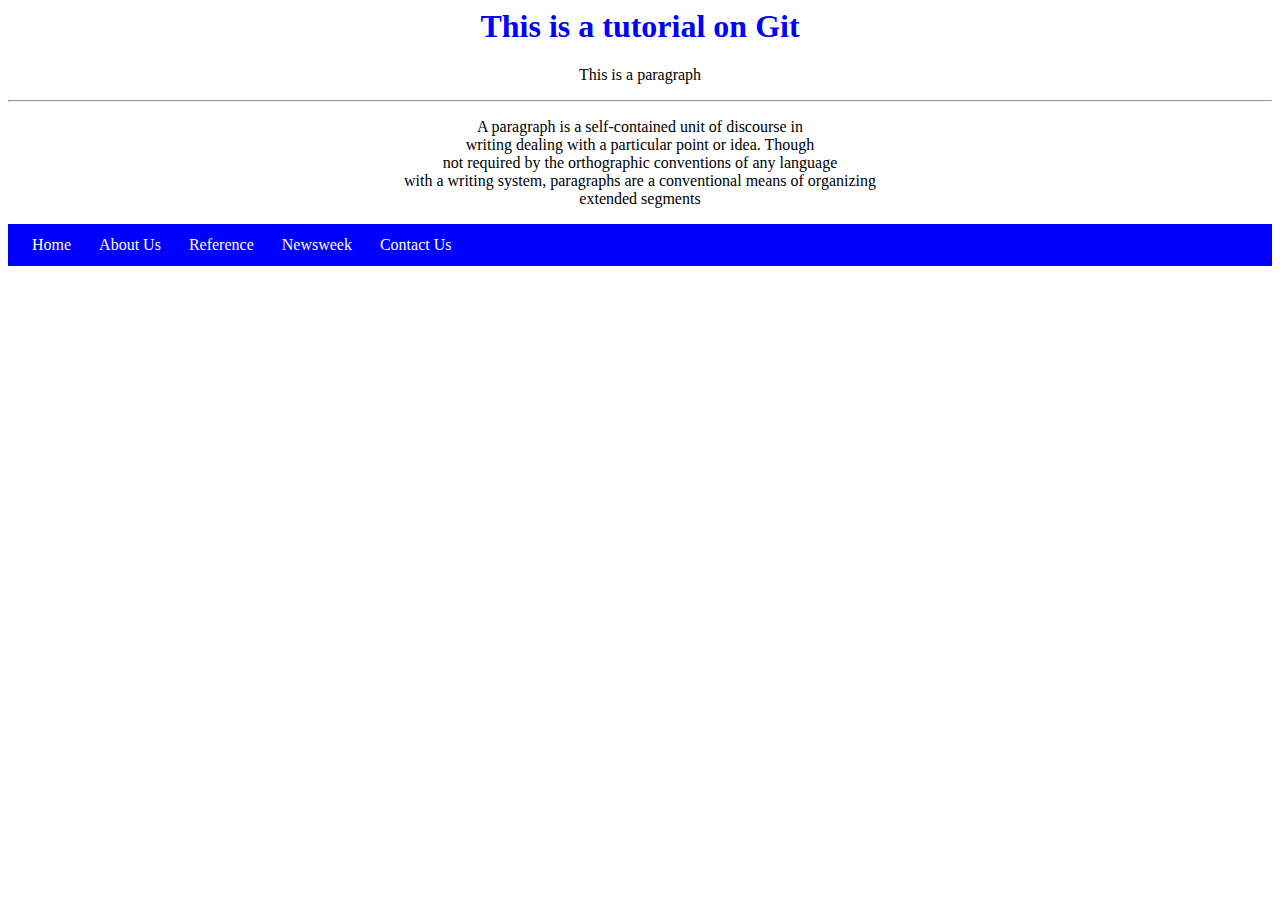
<file: index.html>
<html lang="en">
<head>
    <meta charset="UTF-8">
    <meta name="viewport" content="width=device-width, initial-scale=1.0">
   <link rel="stylesheet" href="/style.css">
    <title>GitProject</title>
</head>
<body>
    <h1> This is a tutorial on Git</h1>
    <p> This is a paragraph</p>
    <hr>
    <p>A paragraph is a self-contained unit of discourse in <br> writing dealing with a particular point or idea. Though <br> not required by the orthographic conventions of any language <br> with a writing system, paragraphs are a conventional means of organizing <br>extended segments </p>
    <div class="verticalmenu">
        <a href="/index.html">Home</a>
        <a href="/about.html">About Us</a>
        <a href="/reference.html">Reference</a>
        <a href="https://www.newsweek.com/">Newsweek</a>
        <a href="/contact.html">Contact Us</a>
      </div>
</body>
</html>
</file>
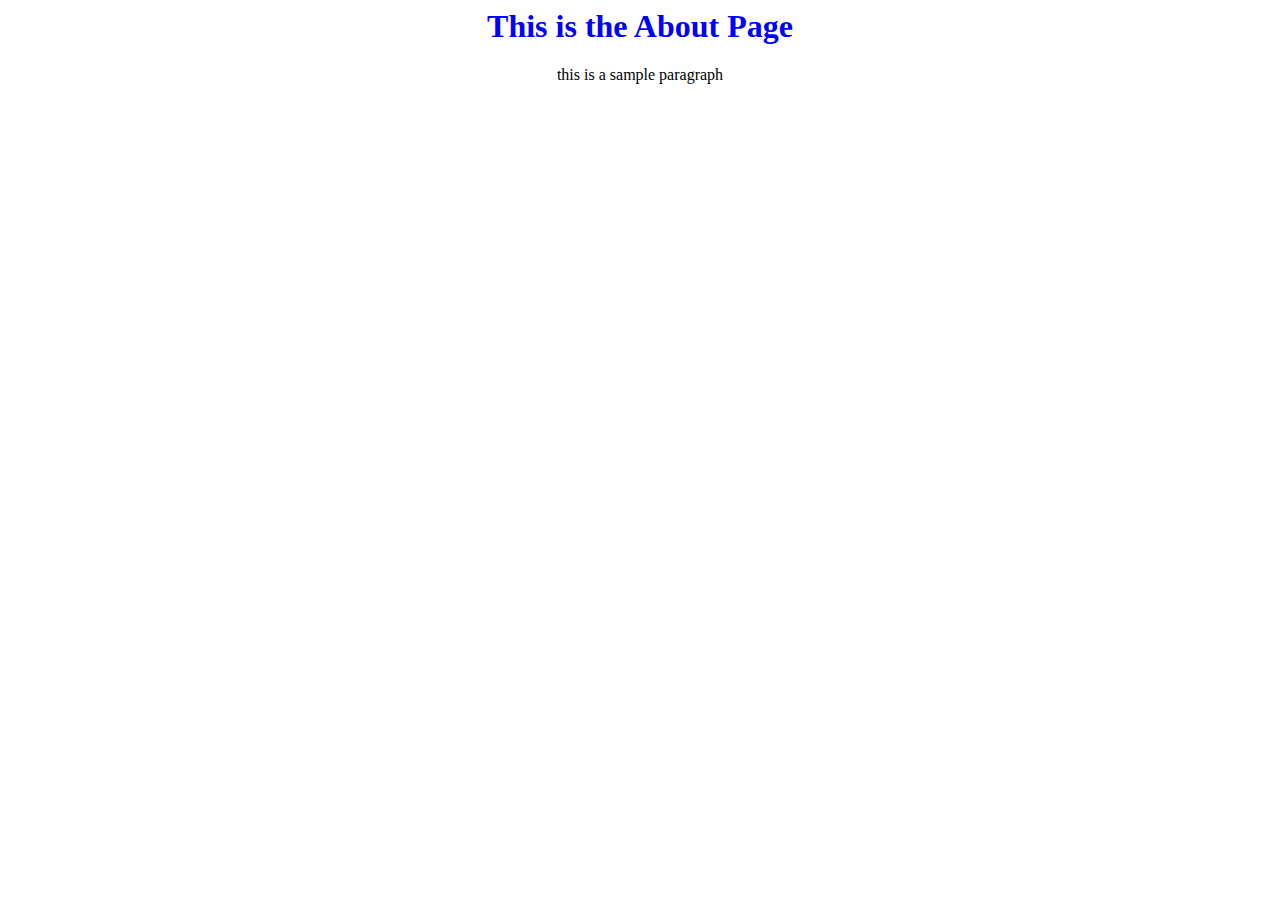
<file: about.html>
<html lang="en">
<head>
    <meta charset="UTF-8">
    <meta name="viewport" content="width=device-width, initial-scale=1.0">
  <link rel="stylesheet" href="/style.css">
    <title>Document</title>
</head>
<body>
    <h1>This is the About Page</h1>
    <p>this is a sample paragraph</p>
</body>
</html>
</file>
<file: style.css>
h1{
    text-align: center;
    color:blue;
}
p{
    text-align: center;
    font-family: Georgia, 'Times New Roman', Times, serif;
    font-size: 16px;
}
ul{
    
    padding: 0;
    background-color:black;
    margin-left: 450px;
   
}
li{
    margin: 0;
float: left;
list-style-type: none;
text-align: center;

}
li a {
    display: inline-block;
    list-style-type: none;
    text-decoration: none;
    text-align: center;
    padding: 14px 16px;
}
.verticalmenu{
background-color: blue;
color: white;
margin: 0;
padding: 12px;
}
.verticalmenu a{
    color: white;
    padding: 12px;
    text-decoration: none;
}
</file>
